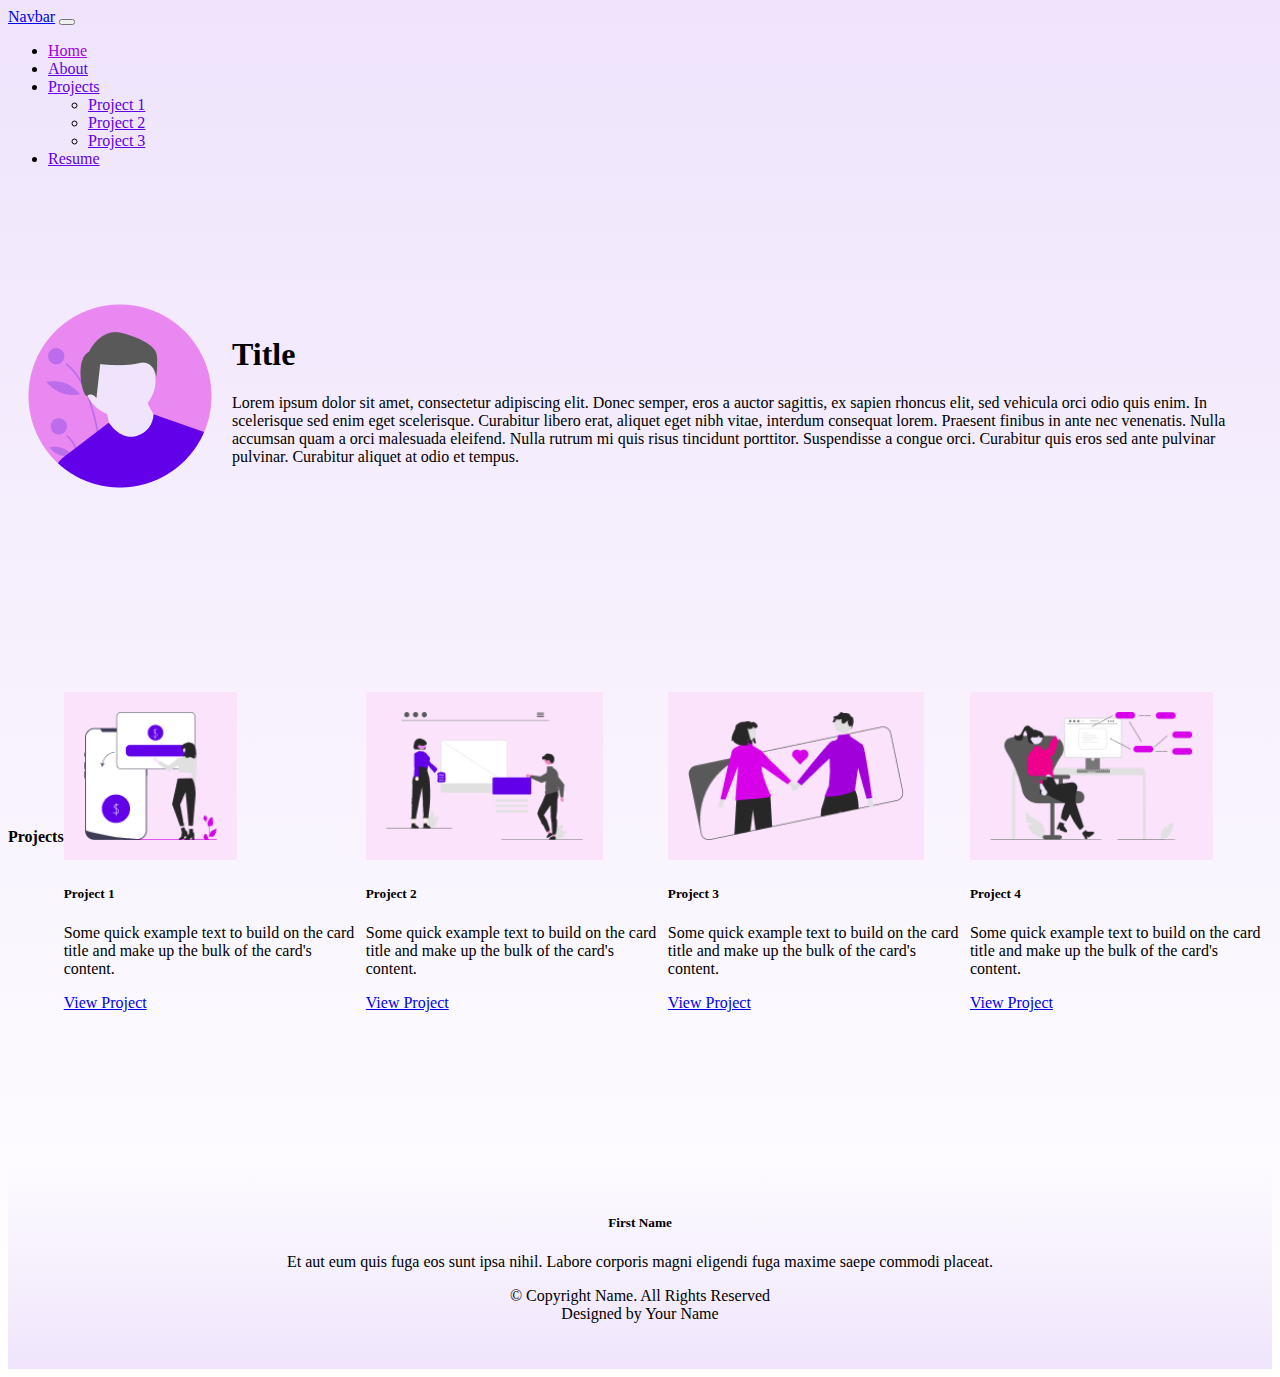
<file: index.html>
<!doctype html>
<html lang="en">
  <head>
    <!-- Required meta tags -->
    <meta charset="utf-8">
    <meta name="viewport" content="width=device-width, initial-scale=1">

    <!-- Bootstrap CSS -->
    <link href="https://cdn.jsdelivr.net/npm/bootstrap@5.1.3/dist/css/bootstrap.min.css" rel="stylesheet" integrity="sha384-1BmE4kWBq78iYhFldvKuhfTAU6auU8tT94WrHftjDbrCEXSU1oBoqyl2QvZ6jIW3" crossorigin="anonymous">
    <link rel="stylesheet" href="https://cdnjs.cloudflare.com/ajax/libs/font-awesome/6.2.0/css/all.min.css" integrity="sha512-xh6O/CkQoPOWDdYTDqeRdPCVd1SpvCA9XXcUnZS2FmJNp1coAFzvtCN9BmamE+4aHK8yyUHUSCcJHgXloTyT2A==" crossorigin="anonymous" referrerpolicy="no-referrer" />
    <link rel="stylesheet" href="./css/variables.css">
    <link rel="stylesheet" href="./css/style.css">
    <title>Home</title>
  </head>
  <body>
    
    <nav class="navbar navbar-expand-md">
        <div class="container">
          <a class="navbar-brand" href="#">Navbar</a>
          <button class="navbar-toggler" type="button" data-bs-toggle="collapse" data-bs-target="#navbarNavDropdown" aria-controls="navbarNavDropdown" aria-expanded="false" aria-label="Toggle navigation">
            <i class="fa-solid fa-bars"></i>
          </button>
          <div class="collapse navbar-collapse" id="navbarNavDropdown">
            <ul class="navbar-nav ms-auto">
              <li class="nav-item">
                <a class="nav-link active" aria-current="page" href="#">Home</a>
              </li>
              <li class="nav-item">
                <a class="nav-link" href="#">About</a>
              </li>
              <li class="nav-item dropdown">
                <a class="nav-link dropdown-toggle" href="#" id="navbarDropdownMenuLink" role="button" data-bs-toggle="dropdown" aria-expanded="false">
                    Projects
                </a>
                <ul class="dropdown-menu" aria-labelledby="navbarDropdownMenuLink">
                  <li><a class="dropdown-item" href="#">Project 1</a></li>
                  <li><a class="dropdown-item" href="#">Project 2</a></li>
                  <li><a class="dropdown-item" href="#">Project 3</a></li>
                </ul>
              </li>
              <li class="nav-item">
                <a class="nav-link" href="#">Resume</a>
              </li>
            </ul>
          </div>
        </div>
      </nav>
      <div class="container">
        <div class="row mainContent">
            <div class="col-8 col-lg-3 text-center">
                <img class="profileImage" src="./img/profile.png" alt="">
            </div>
            <div class="col-md-8 col-lg-7 col-xl-6">
                <h1>Title</h1>
                <p>
                    Lorem ipsum dolor sit amet, consectetur adipiscing elit. Donec semper, eros a auctor sagittis, ex sapien rhoncus elit, sed vehicula orci odio quis enim. In scelerisque sed enim eget scelerisque. Curabitur libero erat, aliquet eget nibh vitae, interdum consequat lorem. Praesent finibus in ante nec venenatis. Nulla accumsan quam a orci malesuada eleifend. Nulla rutrum mi quis risus tincidunt porttitor. Suspendisse a congue orci. Curabitur quis eros sed ante pulvinar pulvinar. Curabitur aliquet at odio et tempus.
                </p>
            </div>
        </div>
      </div>
      <div class="container">
        <div class="row projectsArea">
            <h4 class="text-center">Projects</h4>
            <div class="col-md-6 col-lg-3">
                <div class="card">
                    <img src="./img/project1.png" class="card-img-top projectCard" alt="project 1">
                    <div class="card-body">
                        <h5 class="card-title">Project 1</h5>
                        <p class="card-text">Some quick example text to build on the card title and make up the bulk of the card's content.</p>
                        <a href="#" class="btn btn-primary">View Project</a>
                    </div>
                </div>
            </div>
            <div class="col-md-6 col-lg-3">
                <div class="card">
                    <img src="./img/project2.png" class="card-img-top projectCard" alt="project 2">
                    <div class="card-body">
                        <h5 class="card-title">Project 2</h5>
                        <p class="card-text">Some quick example text to build on the card title and make up the bulk of the card's content.</p>
                        <a href="#" class="btn btn-primary">View Project</a>
                    </div>
                </div>
            </div>
            <div class="col-md-6 col-lg-3">
                <div class="card">
                    <img src="./img/project3.png" class="card-img-top projectCard" alt="project 3">
                    <div class="card-body">
                        <h5 class="card-title">Project 3</h5>
                        <p class="card-text">Some quick example text to build on the card title and make up the bulk of the card's content.</p>
                        <a href="#" class="btn btn-primary">View Project</a>
                    </div>
                </div>
            </div>
            <div class="col-md-6 col-lg-3">
                <div class="card">
                    <img src="./img/project4.png" class="card-img-top projectCard" alt="project 4">
                    <div class="card-body">
                        <h5 class="card-title">Project 4</h5>
                        <p class="card-text">Some quick example text to build on the card title and make up the bulk of the card's content.</p>
                        <a href="#" class="btn btn-primary">View Project</a>
                    </div>
                </div>
            </div>
        </div>
      </div>
      <footer>
        <h5>First Name</h5>
        <p class="body-small">
            Et aut eum quis fuga eos sunt ipsa nihil. Labore corporis magni eligendi fuga maxime saepe commodi placeat.
        </p>
        <p class="body-small">
            © Copyright Name. All Rights Reserved
            <br>
            Designed by Your Name
        </p>
      </footer>
    <!-- Optional JavaScript; choose one of the two! -->

    <!-- Option 1: Bootstrap Bundle with Popper -->
    <script src="https://cdn.jsdelivr.net/npm/bootstrap@5.1.3/dist/js/bootstrap.bundle.min.js" integrity="sha384-ka7Sk0Gln4gmtz2MlQnikT1wXgYsOg+OMhuP+IlRH9sENBO0LRn5q+8nbTov4+1p" crossorigin="anonymous"></script>

    <!-- Option 2: Separate Popper and Bootstrap JS -->
    <!--
    <script src="https://cdn.jsdelivr.net/npm/@popperjs/core@2.10.2/dist/umd/popper.min.js" integrity="sha384-7+zCNj/IqJ95wo16oMtfsKbZ9ccEh31eOz1HGyDuCQ6wgnyJNSYdrPa03rtR1zdB" crossorigin="anonymous"></script>
    <script src="https://cdn.jsdelivr.net/npm/bootstrap@5.1.3/dist/js/bootstrap.min.js" integrity="sha384-QJHtvGhmr9XOIpI6YVutG+2QOK9T+ZnN4kzFN1RtK3zEFEIsxhlmWl5/YESvpZ13" crossorigin="anonymous"></script>
    -->
  </body>
</html>
</file>
<file: css/variables.css>
:root{
   --Primary:#6100E9;
   --Primary-light:#995DF0;
   --Primary-extra-light:#EFE4FC;
   --Primary-dark:#0800D1;
   --Secondary:#D600E9;
   --Secondary-dark:#A200DB;
   --Secondary-light:#E988F1;
   --Secondary-extra-light:#FAE3FB;
   --Danger:#EE008D;
   --Danger-light:#F183BE;
   --Danger-extra-light:#FBE1EF;
   --Danger-dark:#B10068;
   --Warning:#EE5F14;
   --Warning-light:#FF8E1F;
   --Warning-extra-light:#FFF2E0;
   --Warning-dark:#E5410F;
   --Success:#90F138;
   --Success-light:#C6F894;
   --Success-extra-light:#F2FEE5;
   --Success-dark:#08B226;
   --Gray:#595959;
   --Gray-light:#767676;
   --Gray-extra-light:#E0E0E0;
   --Gray-dark:#272727;
   --white:#FFFFFF;
   --Primary-gradient:linear-gradient(180deg, #EFE4FC 0%, rgba(239, 228, 252, 0) 100%);
   --Primary-gradient-rev:linear-gradient(180deg, rgba(239, 228, 252, 0) 0%, #EFE4FC 100%);
   --font-size-h1: 6rem;
   --font-size-h2: 3.75rem;
   --font-size-h3: 3rem;
   --font-size-h4: 2.125rem;
   --font-size-h5: 1.5rem;
   --font-size-h6: 1.25rem;
   --font-size-body-small: 0.875rem;
   --font-size-button: 0.875rem;
}
</file>
<file: css/style.css>
body{
    background: var(--Primary-gradient);
}

.nav-link{
    color: var(--Primary);
}
.nav-link:hover{
    color: var(--Primary-dark);
}
.nav-link.active{
    color: var(--Secondary-dark);
}
.navbar-nav .dropdown-menu {
    left: unset;
    right: 0;
}
.dropdown-item{
    color: var(--Primary);
}
.dropdown-item:hover{
    color: var(--Primary);
    background-color: var(--Primary-extra-light);
}
.mainContent{
    padding: 100px 0px;
    display: flex;
    justify-content: center;
    align-items: center;
}

.projectsArea{
    padding: 50px 0px;
    display: flex;
    justify-content: center;
    align-items: center;
}
.projectsArea .card{
    margin-top: 30px;
}
.projectsArea .card a{
    display: block;
}
.projectCard{
    height: 128px;
    object-fit: contain;
    padding: 20px;
    background-color: var(--Secondary-extra-light);
}

footer{
    margin-top: 100px;
    padding: 30px;
    text-align: center;
    background: var(--Primary-gradient-rev);
}
</file>
